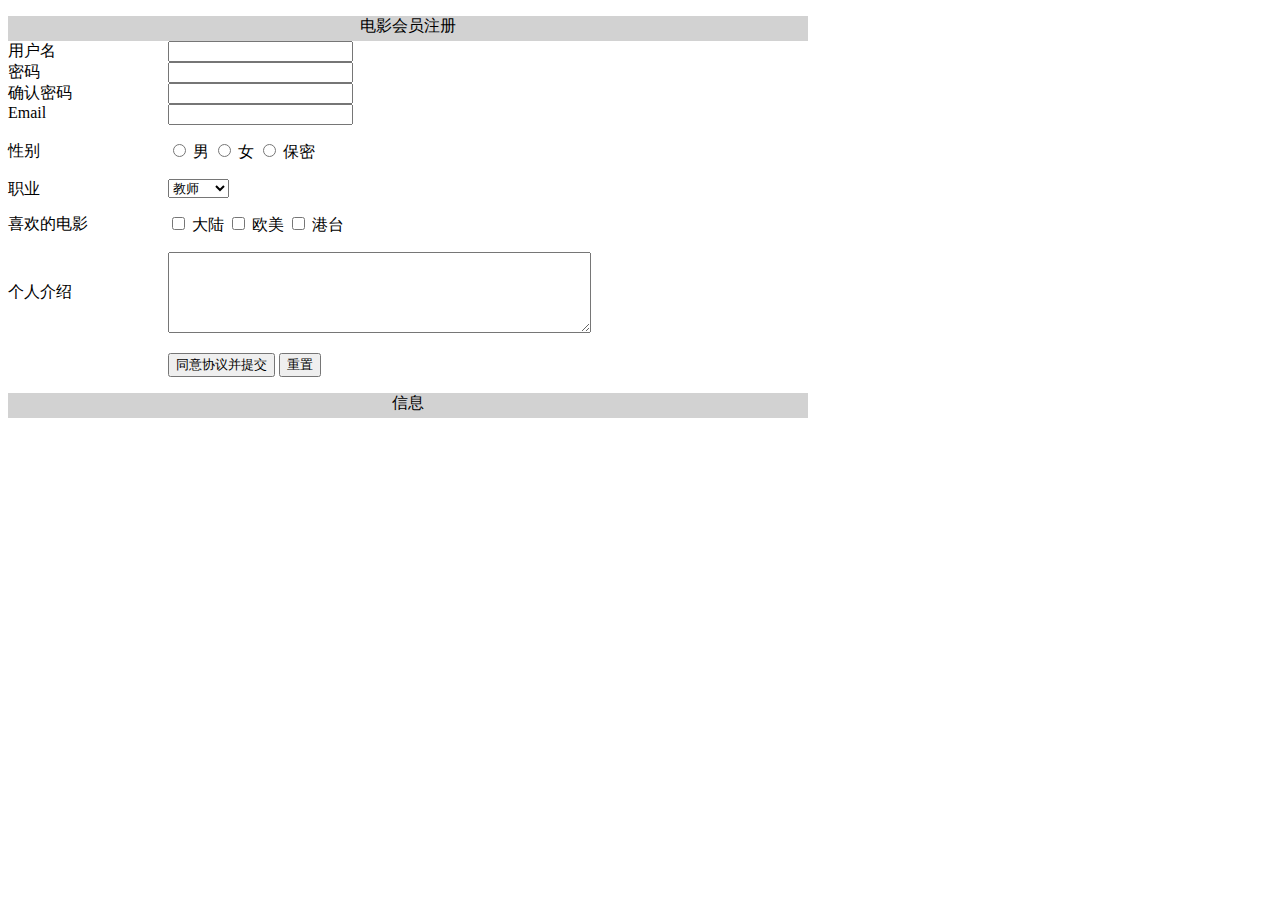
<file: index.html>
<!DOCTYPE html>
<html>
<head>
    <meta charset="utf-8">
	<title>dianyinghuiyuazhuce</title>
	<link rel="stylesheet" type="text/css" href="css/css.css">
</head>
<body>
<form action="success.html">
  <div id="head">
  	<p id="heading">电影会员注册</p>
  </div>
    <label class="title">
  	  用户名
  	</label>
  	<input type="text" name="name" maxlength="45">
  <br />
    <label class="title">
  	  密码
  	</label>
  	<input type="password" name="password" maxlength="45">
   <br />
    <label class="title">
  	  确认密码
  	</label>
  	<input type="password" name="password" maxlength="45">
   <br />
    <label class="title">
  	  Email
  	</label>
  	<input type="email" name="email" maxlength="45">
  <br />
  <p>
    <span id="title">
      性别
    </span>
  	<label>
  		<input type="radio" name="sex" value="男">
  		男
  	</label>
  	<label>
  		<input type="radio" name="sex" value="女">
  		女
  	</label>
  	<label>
  		<input type="radio" name="sex" value="保密">
  		保密
  	</label>
  </p>
  <p>
  	<label for="career" id="title">
  		职业
  	</label>
  	<select name="career" id="career">
  		<option value="教师">教师</option>
  		<option value="医生">医生</option>
  		<option value="主持人">主持人</option>
  	</select>
  </p>
    <span id="title">
  	  喜欢的电影
  	</span>
  	<label>
  		<input type="checkbox" name="film" value="大陆">
  		大陆
  	</label>
  	<label>
  		<input type="checkbox" name="film" value="欧美">
  		欧美
  	</label>
  	<label>
  		<input type="checkbox" name="film" value="港台">
  		港台
  	</label>
  <p>
    <div>
  	<label for="introduction" id="title1">
  		个人介绍
  	</label>
  	</div>
  	<textarea rows="5" cols="50" id="introduction"></textarea>
  </p>
  <div id="botton">
  	<input type="submit" name="submit" value="同意协议并提交">
  	<input type="reset" name="reset" value="重置">
  </div>
  <div class="footer">
  	<p class="foot">信息</p>
  </div>
</body>
</html>
</file>
<file: css/css.css>
#head{
	width: 800px;
	height: 25px;
	background-color: #d2d2d2;
	margin-top: 5px;
    padding: 0px;
}
#heading{
	text-align: center;
}
.title{
	float: left;
	width: 160px;
	clear: left;
}
#title{
	float: left;
	width: 160px;
	clear: left;
}
#title1{
	float: left;
	width: 160px;
	clear: left;
	line-height:80px; 
}
#botton{
	margin-left: 160px;
}
.footer{
	width: 800px;
	height: 25px;
	background-color: #d2d2d2;
}
.foot{
	text-align: center;
}
</file>
